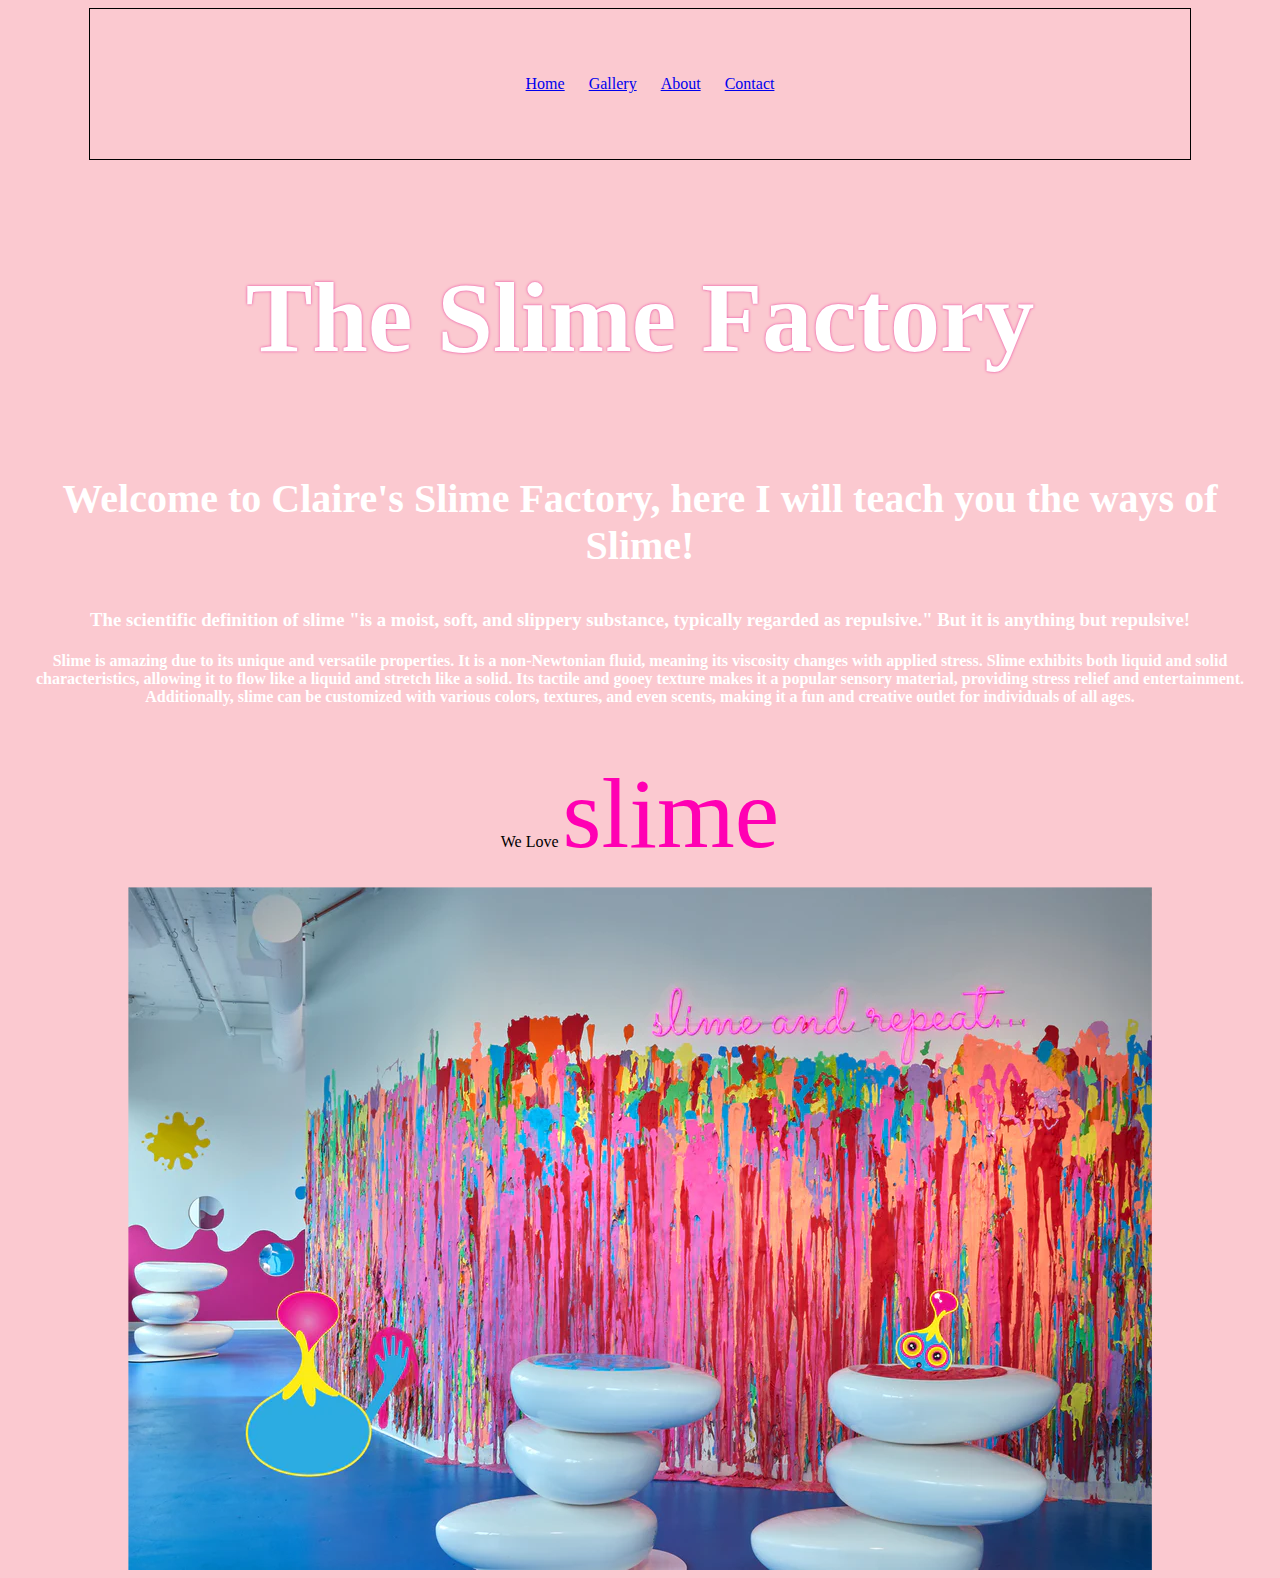
<file: index.html>
<!DOCTYPE html>
<html lang="en">
<head>
    <link rel="stylesheet" href="https://fonts.googleapis.com/css?family=Sofia&effect=neon|outline|emboss|shadow-multiple">
    <meta charset="UTF-8">
    <meta name="viewport" content="width=device-width, initial-scale=1.0">
    <title>Home | Claire</title>
    <link rel="stylesheet" href="css/style.css">
    <style>

p {outline-color:red;}
        img{
            display: block;
            margin: auto;
        }

        p.outset {outline-style: outset;}

    </style>
</head>
<body style="background-color: rgb(251, 201, 208);">
    <div class="container">
        <ul class="nav">
            <li><a href="index.html">Home</a></li>
            <li><a href="gallery.html">Gallery</a></li>
            <li><a href="about.html">About</a></li>
            <li><a href="contact.html">Contact</a></li>
        </ul>
    </div>
    
    <h1 ><p style="text-align: center; font-size: 100px; color:rgb(255, 255, 255); text-shadow: 0 0 3px rgb(234, 60, 156);" >The Slime Factory</p></h1>



    <h2><p style="text-align: center; font-size: 40px;color: rgb(255, 255, 255);">Welcome to Claire's Slime Factory, here I will teach you the ways of Slime!</p></h2>
    <h3><p style="text-align: center; color: rgb(255, 255, 255);">The scientific definition of slime "is a moist, soft, and slippery substance, typically regarded as repulsive." But it is anything but repulsive!</p></h3>
    <h4><p style="text-align: center; color: rgb(255, 255, 255);">
        Slime is amazing due to its unique and versatile properties. It is a non-Newtonian fluid, 
        meaning its viscosity changes with applied stress. Slime exhibits both liquid and solid characteristics, 
        allowing it to flow like a liquid and stretch like a solid. Its tactile and gooey texture makes it a 
        popular sensory material, providing stress relief and entertainment. Additionally, slime can be customized 
        with various colors, textures, and even scents, making it a fun and creative outlet for individuals of all ages.
    </p></h4>

    <p style="color: rgb(234, 60, 156); font-size: 50px; text-align: center;
     "></p>
         <div class="copy">
            <p style="text-align: center;">We Love <span id="span1">slime</span> <span id="span2"></span></p>
        </div>
    


    <div><img src="images/slimerepeat_chi_1024x1024.webp" alt="images"></div>




</body>
</html>
</file>
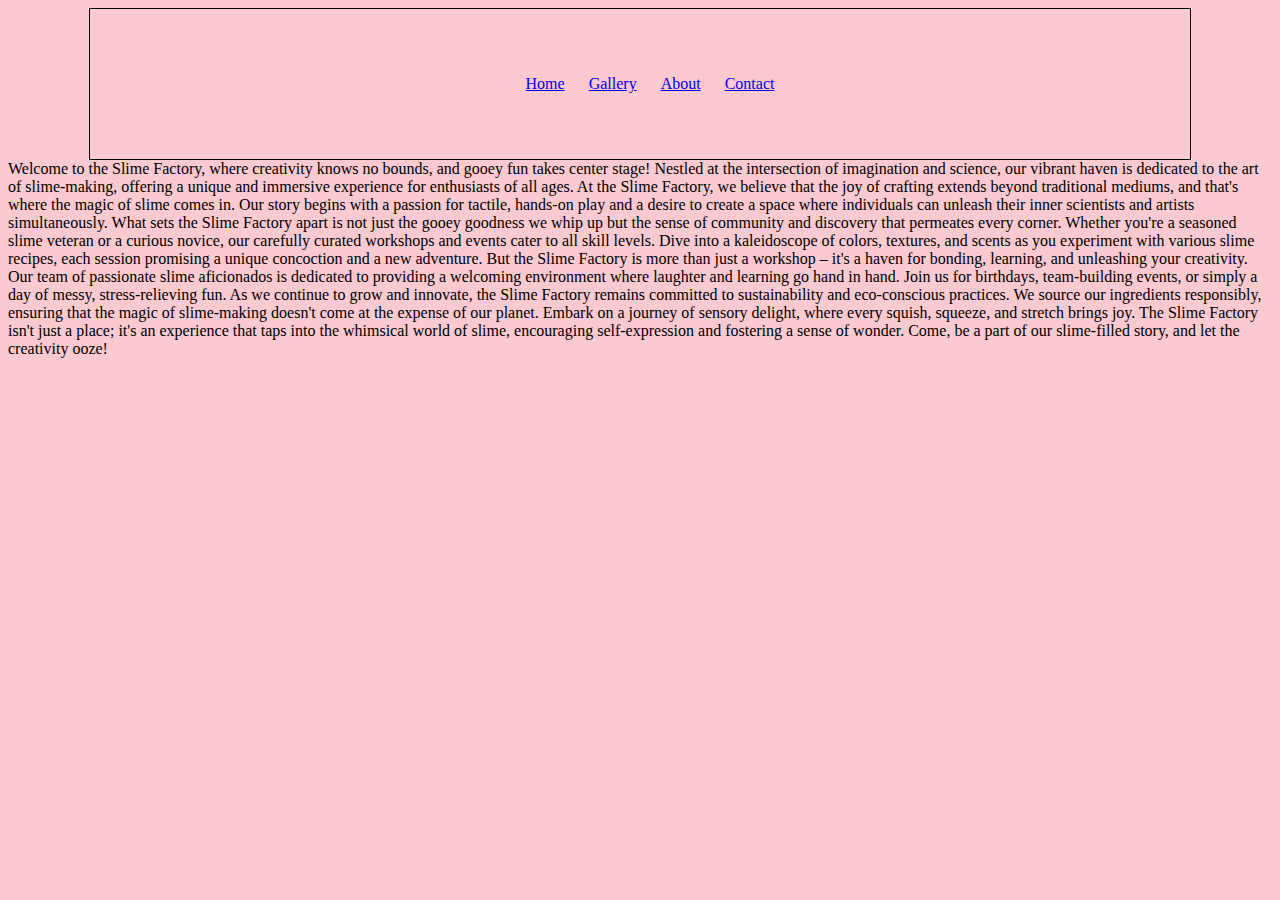
<file: about.html>
<!DOCTYPE html>
<html lang="en">
<head>
    <meta charset="UTF-8">
    <meta name="viewport" content="width=device-width, initial-scale=1.0">
    <title>About | Claire</title>
    <link rel="stylesheet" href="css/style.css">
</head>
<body style="background-color: rgb(251, 201, 208);">
    <div class="container">
        <ul class="nav">
            <li><a href="index.html">Home</a></li>
            <li><a href="gallery.html">Gallery</a></li>
            <li><a href="about.html">About</a></li>
            <li><a href="contact.html">Contact</a></li>
        </ul>
    </div>

    Welcome to the Slime Factory, where creativity knows no bounds, and gooey fun takes center stage! Nestled at the intersection of imagination and science, our vibrant haven is dedicated to the art of slime-making, offering a unique and immersive experience for enthusiasts of all ages. At the Slime Factory, we believe that the joy of crafting extends beyond traditional mediums, and that's where the magic of slime comes in. Our story begins with a passion for tactile, hands-on play and a desire to create a space where individuals can unleash their inner scientists and artists simultaneously. What sets the Slime Factory apart is not just the gooey goodness we whip up but the sense of community and discovery that permeates every corner. Whether you're a seasoned slime veteran or a curious novice, our carefully curated workshops and events cater to all skill levels. Dive into a kaleidoscope of colors, textures, and scents as you experiment with various slime recipes, each session promising a unique concoction and a new adventure. But the Slime Factory is more than just a workshop – it's a haven for bonding, learning, and unleashing your creativity. Our team of passionate slime aficionados is dedicated to providing a welcoming environment where laughter and learning go hand in hand. Join us for birthdays, team-building events, or simply a day of messy, stress-relieving fun. As we continue to grow and innovate, the Slime Factory remains committed to sustainability and eco-conscious practices. We source our ingredients responsibly, ensuring that the magic of slime-making doesn't come at the expense of our planet. Embark on a journey of sensory delight, where every squish, squeeze, and stretch brings joy. The Slime Factory isn't just a place; it's an experience that taps into the whimsical world of slime, encouraging self-expression and fostering a sense of wonder. Come, be a part of our slime-filled story, and let the creativity ooze!
</body>
</html>
</file>
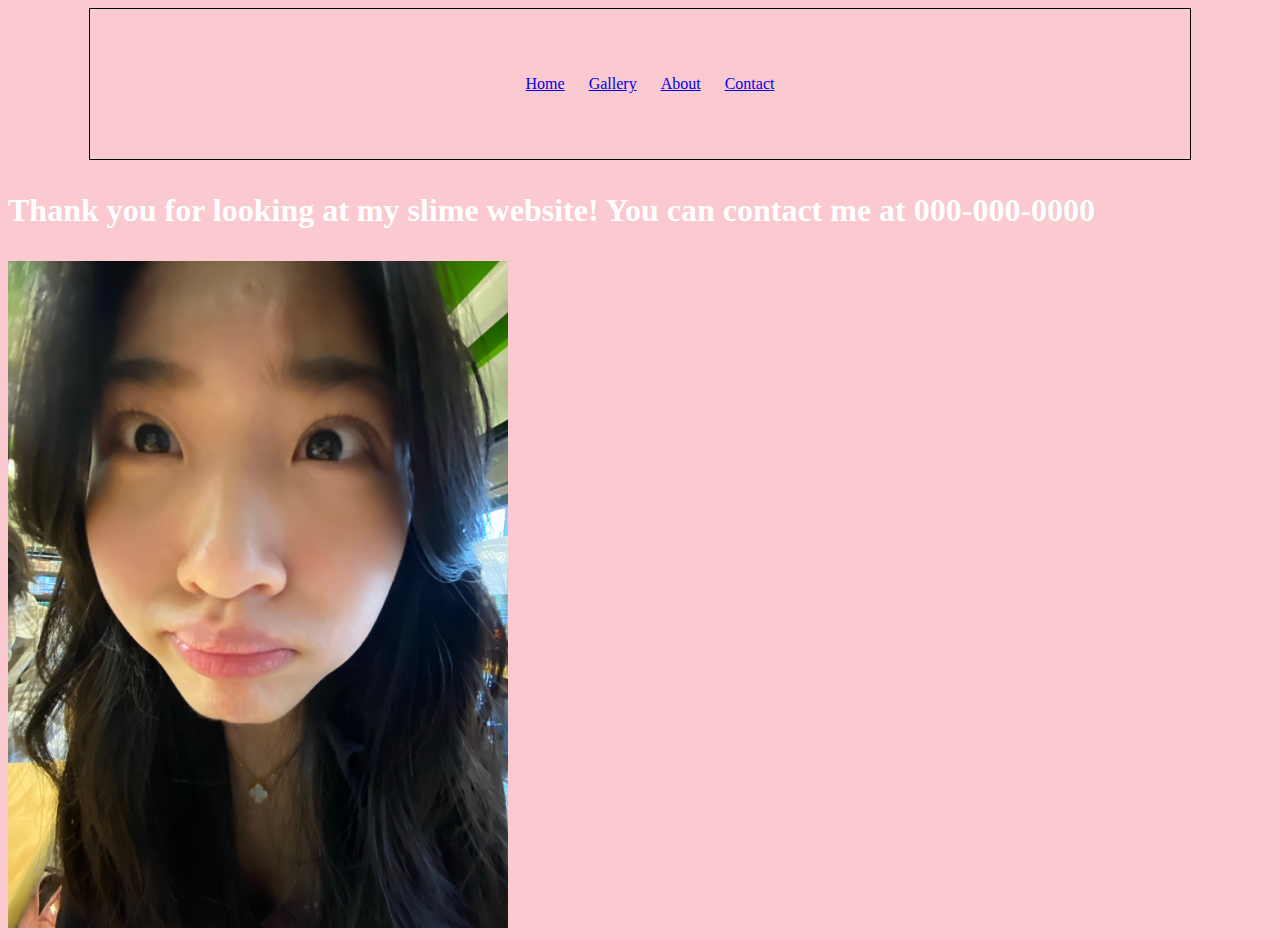
<file: contact.html>
<!DOCTYPE html>
<html lang="en">
<head>
    <meta charset="UTF-8">
    <meta name="viewport" content="width=device-width, initial-scale=1.0">
    <title>Contact | Claire</title>
    <link rel="stylesheet" href="css/style.css">
</head>
<body style="background-color: rgb(251, 201, 208);">
    <div class="container">
        <ul class="nav">
            <li><a href="index.html">Home</a></li>
            <li><a href="gallery.html">Gallery</a></li>
            <li><a href="about.html">About</a></li>
            <li><a href="contact.html">Contact</a></li>
        </ul>
    </div>
<h1>
    <p style="color: white;">Thank you for looking at my slime website! You can contact me at 000-000-0000</p>
</h1>

<div><img src="images/MicrosoftTeams-image (16).png" alt="images" width="500"></div>

</body>
</html>
</file>
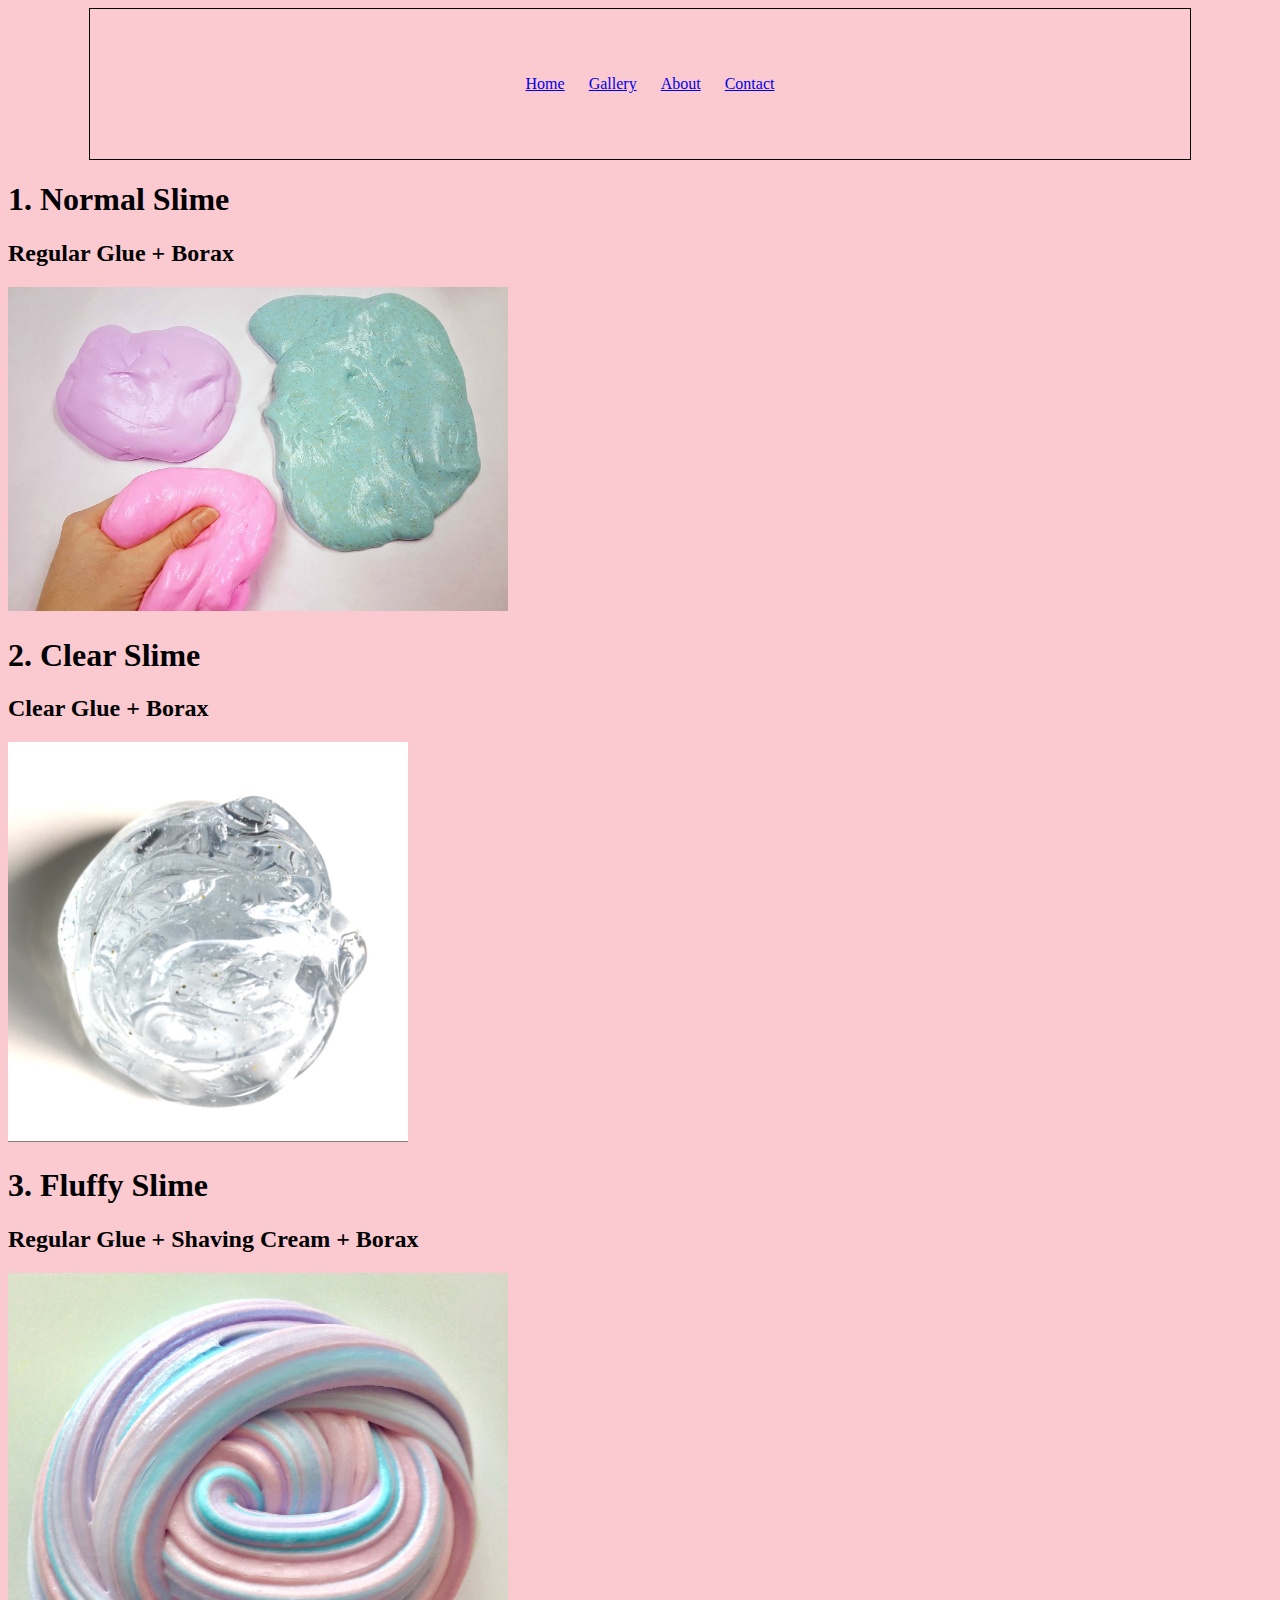
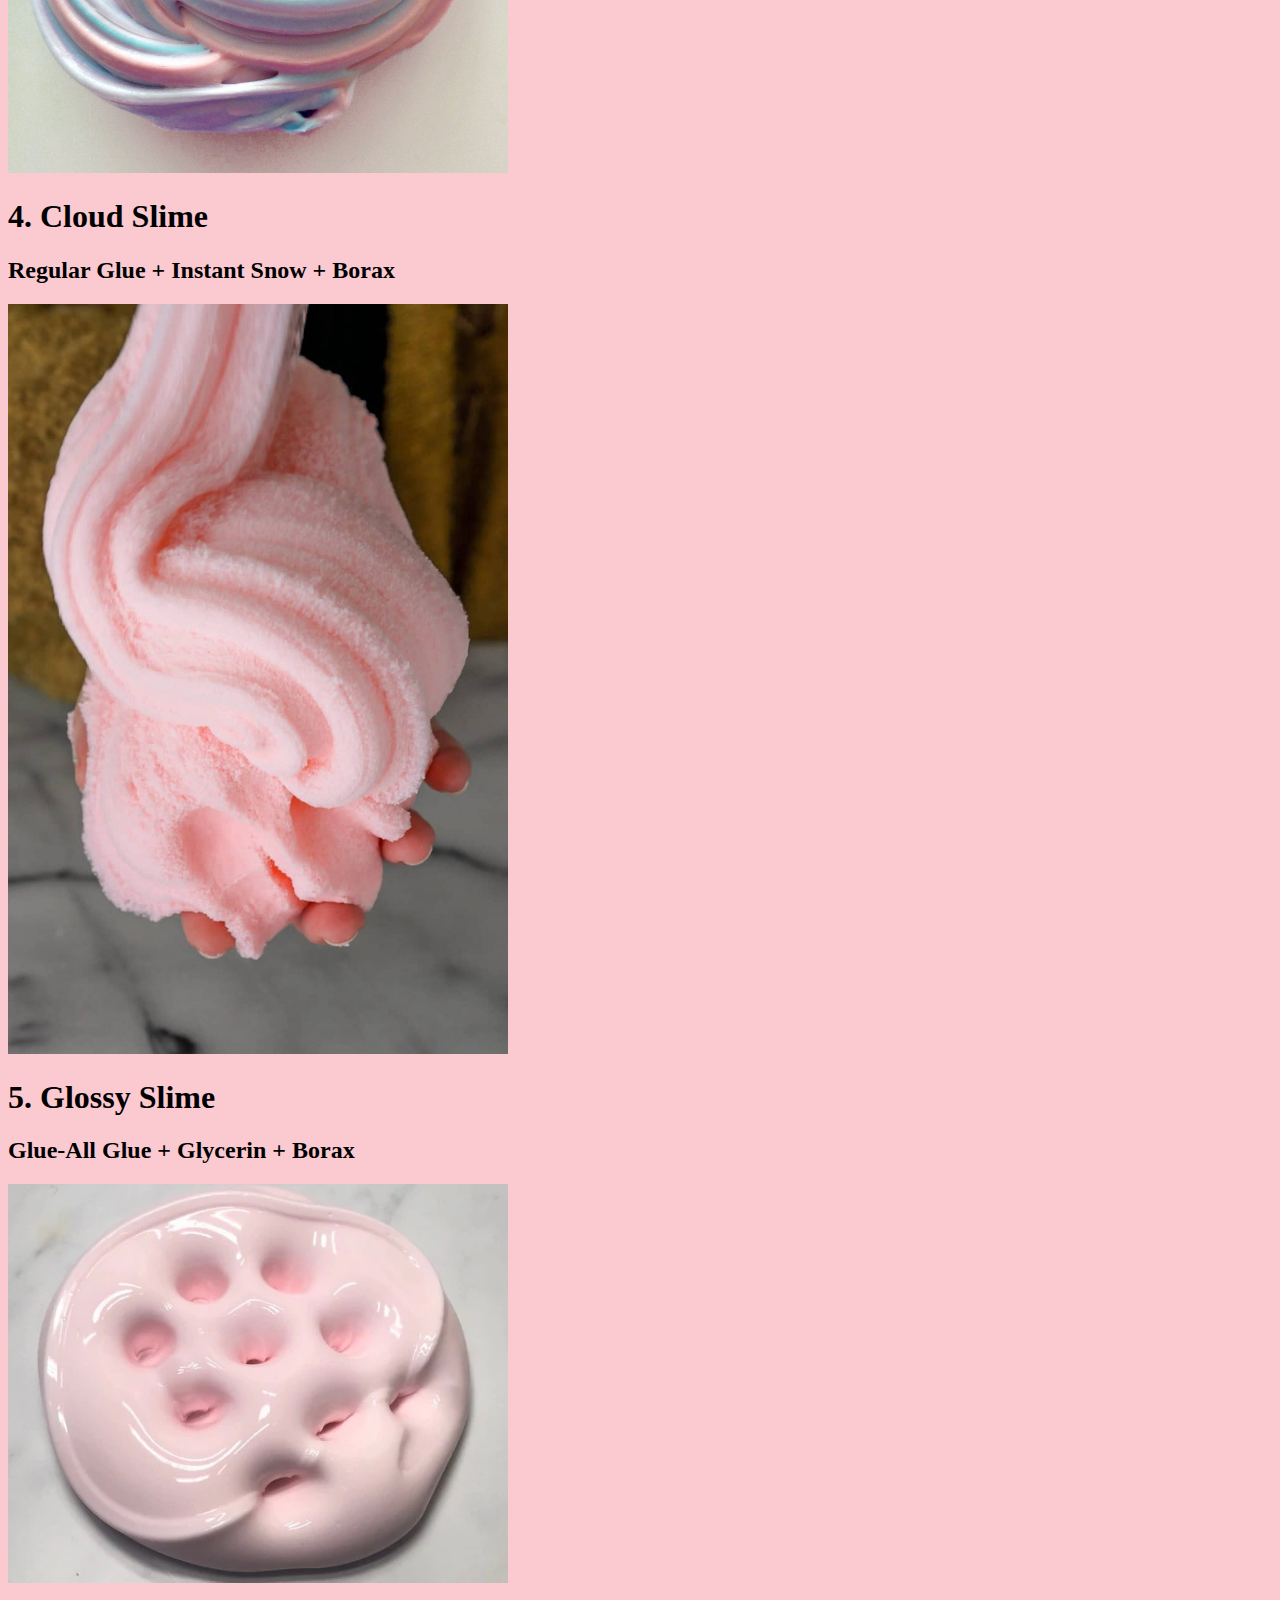
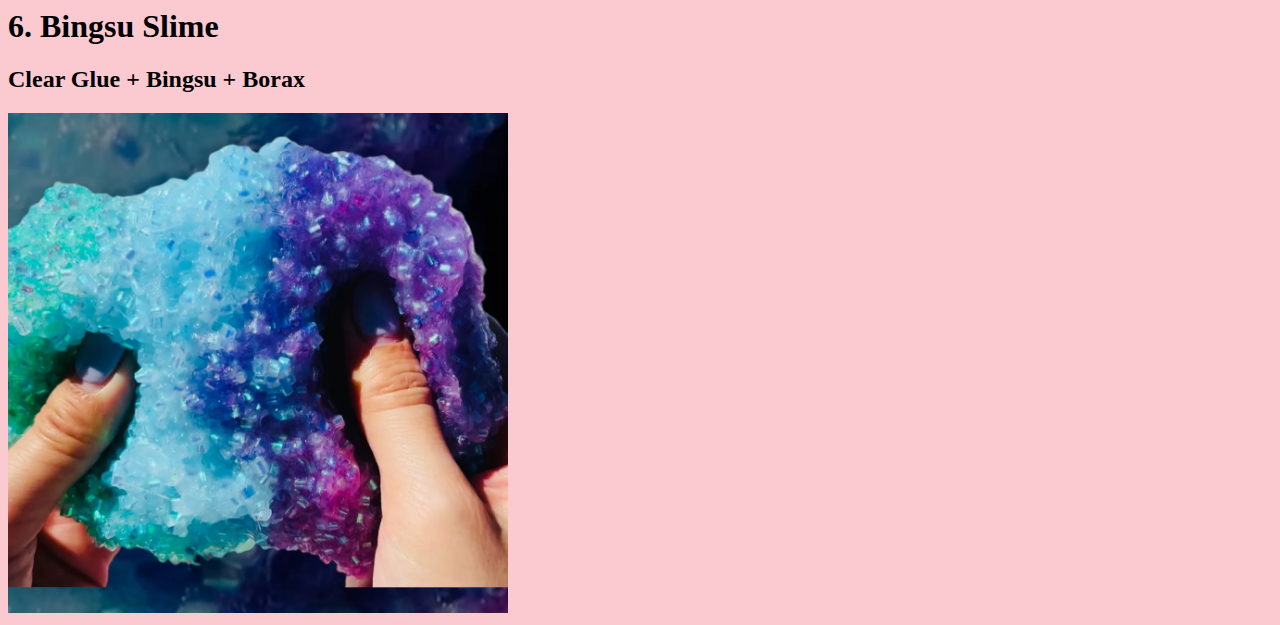
<file: gallery.html>
<!DOCTYPE html>
<html lang="en">
<head>
    <meta charset="UTF-8">
    <meta name="viewport" content="width=device-width, initial-scale=1.0">
    <title>Gallery | Claire</title>
    <link rel="stylesheet" href="css/style.css">
</head>
<body style="background-color: rgb(251, 201, 208);">
    <div class="container">
        <ul class="nav">
            <li><a href="index.html">Home</a></li>
            <li><a href="gallery.html">Gallery</a></li>
            <li><a href="about.html">About</a></li>
            <li><a href="contact.html">Contact</a></li>
        </ul>
    </div>

<h1>1. Normal Slime </h1>
<h2>Regular Glue + Borax</h2>
    <div><a href="https://www.youtube.com/watch?v=MTaZ03PQfoc" target="_blank">
    <img src="images/how-to-make-slime-activity-2.jpg" alt="images" width="500"></a></div> 

<h1>2. Clear Slime</h1>
<h2>Clear Glue + Borax</h2>
    <div><a href="https://www.youtube.com/watch?v=Rmj7XIyw5ws&t=2s" target="_blank">
    <img src="images/091cfe0a8dca965aafe4316dacf259b2.jpg" alt="images" width="400"></a></div>

<h1>3. Fluffy Slime</h1>
<h2>Regular Glue + Shaving Cream + Borax</h2>
    <div><a href="https://www.youtube.com/watch?v=PTu9IZcao0c" target="_blank">
    <img src="images/c82099a930e26bc1dd4292e0cbd0fbf7.jpg" alt="images" width="500"></a></div>

 <h1>4. Cloud Slime</h1>
 <h2>Regular Glue + Instant Snow + Borax</h2>
    <div><a href="https://www.youtube.com/watch?v=mbfJ8_3RSYc" target="_blank">
    <img src="images/drixxle-in-hand-800x1200.jpg" alt="images" width="500"></a></div>

 <h1>5. Glossy Slime</h1>
 <h2>Glue-All Glue + Glycerin + Borax</h2>
    <div><a href="https://www.youtube.com/watch?app=desktop&v=Z7dL0rKszgE&t=6m26s" target="_blank">
    <img src="images/il_570xN.1656898560_4hxo_570x.webp" alt="images" width="500"></a></div>

<h1>6. Bingsu Slime</h1>
<h2>Clear Glue + Bingsu + Borax</h2>
    <div><a href="https://www.youtube.com/watch?v=l3ePElFst-k" target="_blank">
    <img src="images/image_fa32e4d1-0fa7-436a-88e5-48cb619fbdc9.webp" alt="images" width="500"></a></div>

</body>
</html>
</file>
<file: css/style.css>
.nav {
    list-style: none;
    text-align: center;
}
.nav li {
    display: inline;
    margin-right: 20px;
}
.container {
    width: 1000px;
    margin: 0 auto;
    border: 1px solid black;
    padding: 50px;
    background-color:rgb(251, 201, 208);
}

#span1 {
    color: rgb(255, 0, 179);
    font-size: 100px;
}
#span2 {
    color: rgb(241, 8, 117);
    font-size: 15px;
}
</file>
